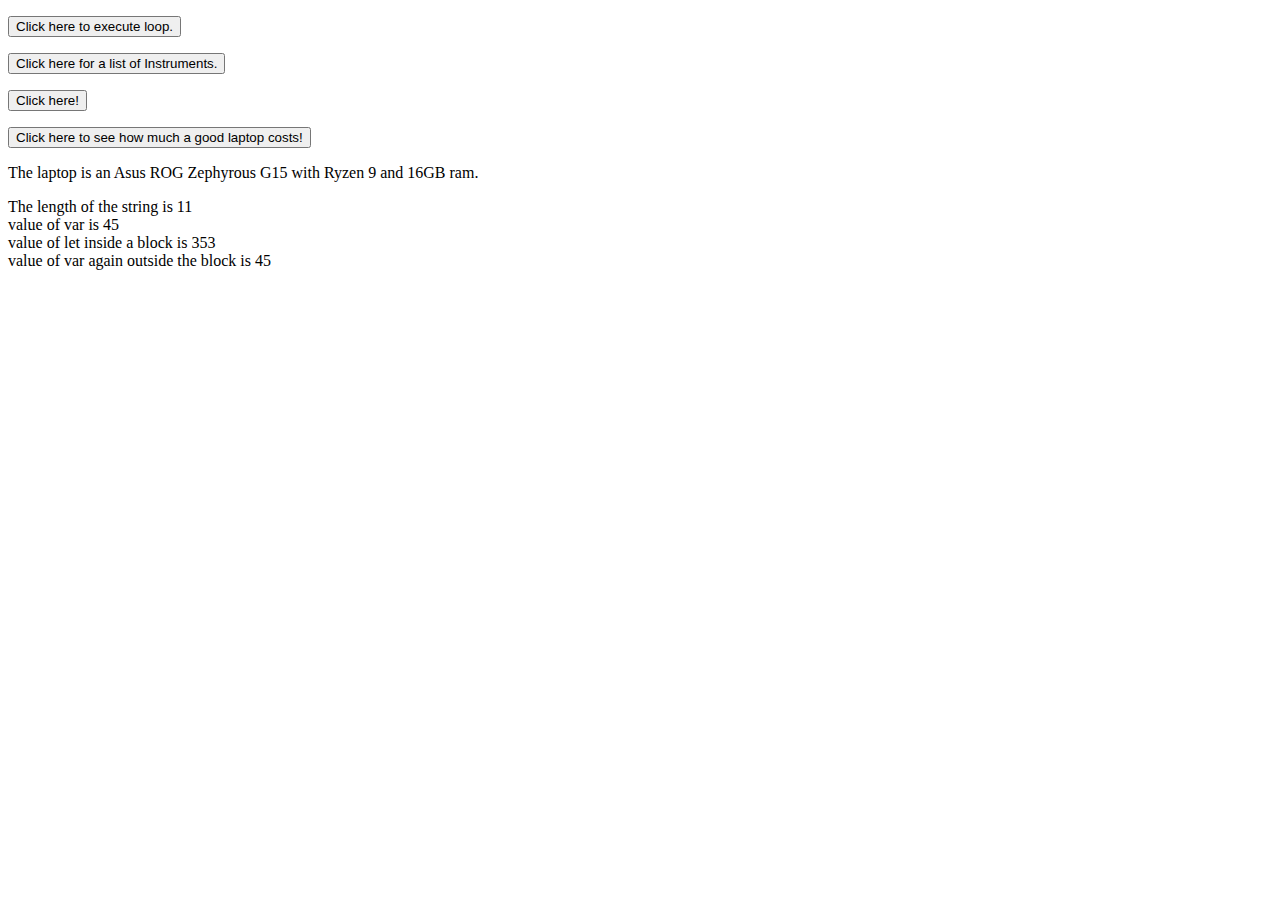
<file: Basic_JavaScript_Projects/Project10_loops_arrays/index.html>
<!DOCTYPE html>
<html lang="en">
    <head>
    </head>
    <body>
        <p id="Loop"></p>
        <button onclick="Call_Loop()">Click here to execute loop.</button>
        <p id="List_of_Instruments"></p>
        <button onclick="for_Loop()">Click here for a list of Instruments.</button>
        <p id="Array"></p>
        <button onclick="array_Function()">Click here!</button>
        <p id="Constant"></p>
        <button onclick="constant_function()">Click here to see how much a good laptop costs!</button>
        <p id="Laptop"></p>
        <script src="JS/main.js"></script>
    </body>
</html>
</file>
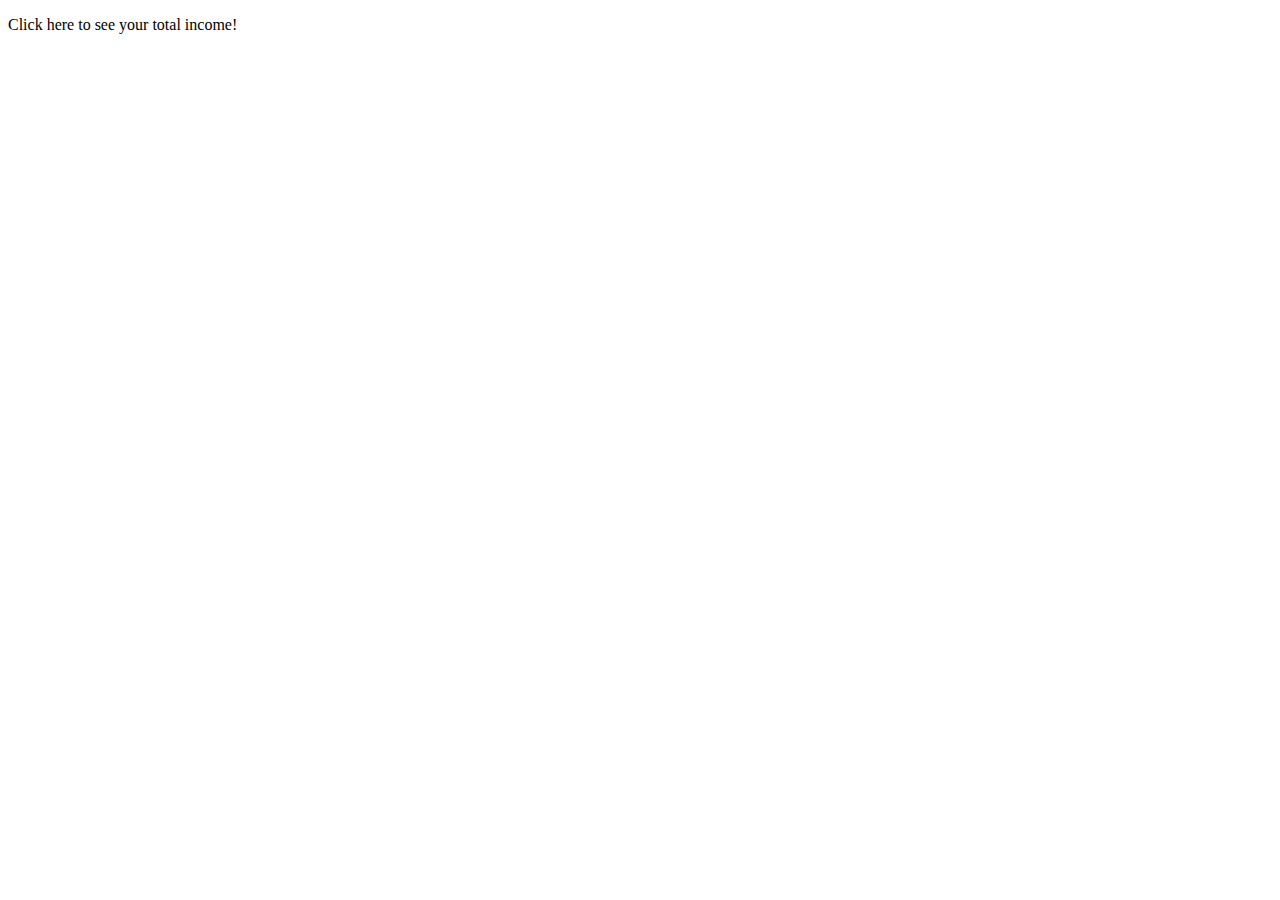
<file: Basic_JavaScript_Projects/Project2_functions/index.html>
<!DOCTYPE html>
<html>
    <head>
        <script src="JS/main.js"></script>
    </head>
    <body>
        <p id="Total Income" onclick="Total_Monthly_Income()">Click here to see your total income!</p>
    </body>    
</html>
</file>
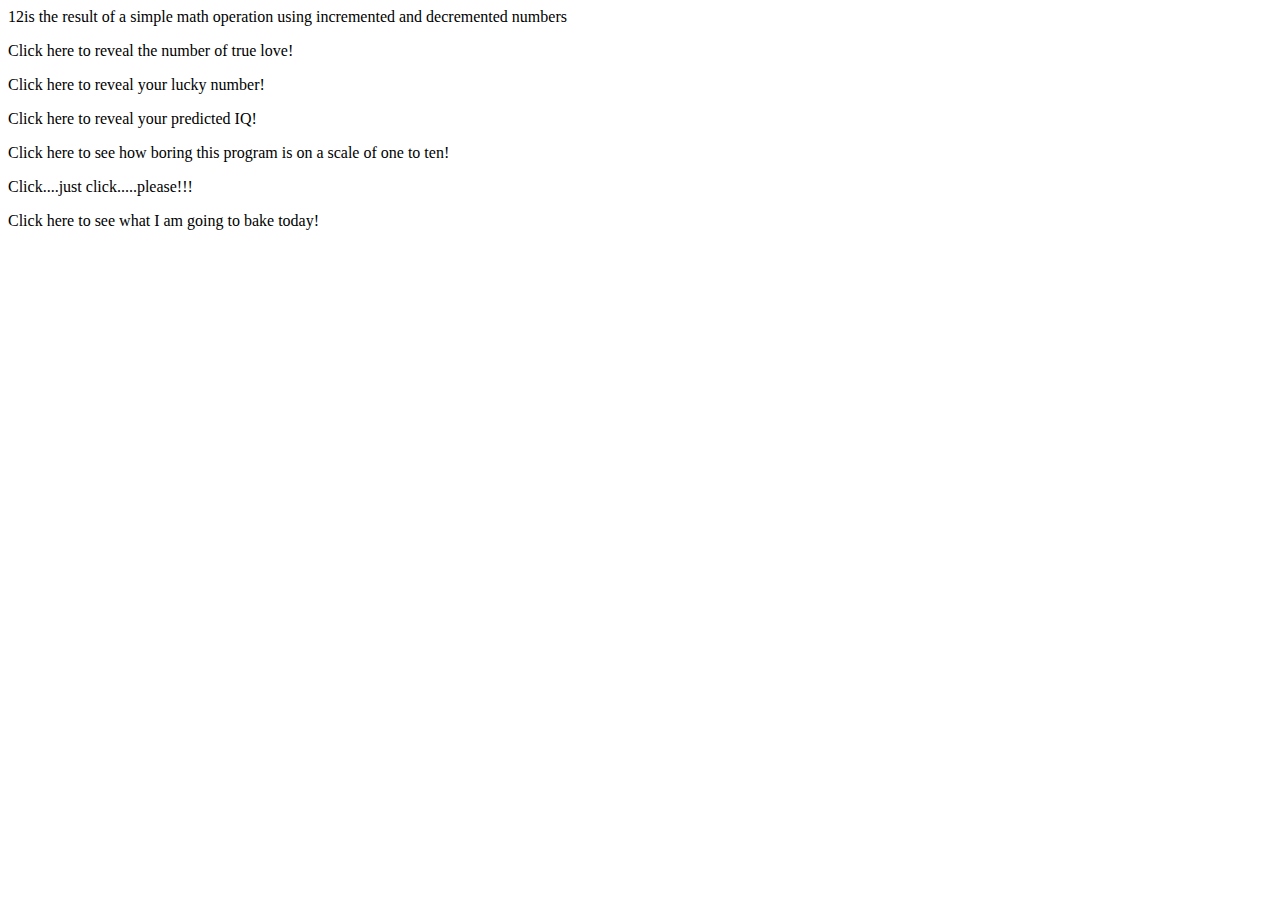
<file: Basic_JavaScript_Projects/Project3_math_operators/index.html>
<!DOCTYPE html>
<html>
    <head>
        <script src="JS/main.js"></script>
    </head>
    <body>
        <p id="Math" onclick="number_of_true_love()">Click here to reveal the number of true love!</p>
        <p id="Math2" onclick="your_lucky_number()">Click here to reveal your lucky number!</p>
        <p id="Math3" onclick="your_predicted_iq()">Click here to reveal your predicted IQ!</p>
        <p id="Math4" onclick="boring_program()">Click here to see how boring this program is on a scale of one to ten!</p>
        <p id="Math5" onclick="click_here()">Click....just click.....please!!!</p>
        <p id="pi" onclick="baking()">Click here to see what I am going to bake today!</p>
        </body>
</html>
</file>
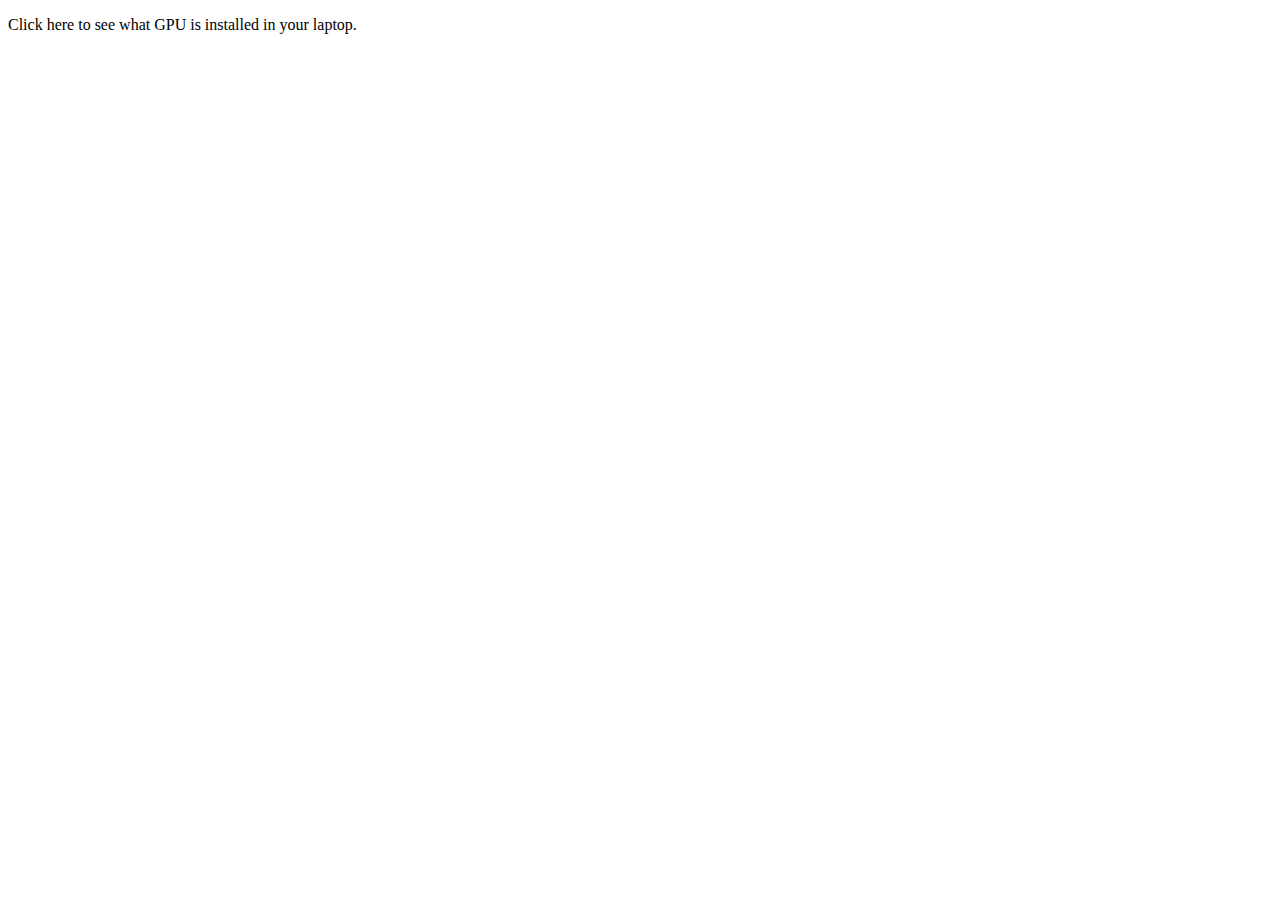
<file: Basic_JavaScript_Projects/Project4_dictionaries/index.html>
<!DOCTYPE html>
<html>
    <head>
        <script src="JS/main.js"></script>
    </head>
    <body>
        <p id="Dictionary" onclick="pc()">Click here to see what GPU is installed in your laptop.</p>
    </body>
</html>
</file>
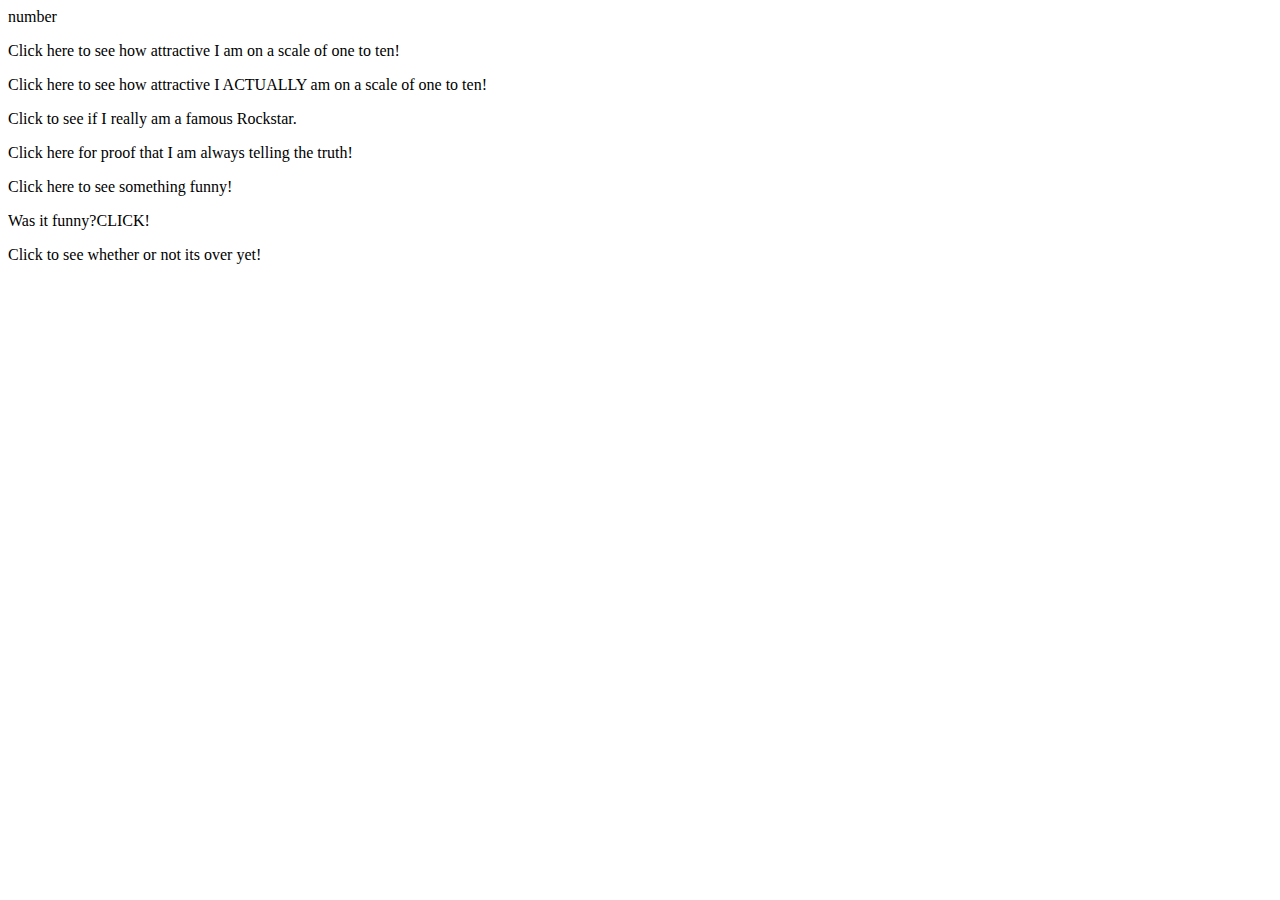
<file: Basic_JavaScript_Projects/Project5_comparisons_type_coercion/index.html>
<!DOCTYPE html>
<html>
    <head>
        <script src="JS/main.js"></script>
    </head>
    <body>
        <p id="infinity" onclick="inf()">Click here to see how attractive I am on a scale of one to ten!</p>
        <p id="neg_infinity" onclick="neg_inf()">Click here to see how attractive I ACTUALLY am on a scale of one to ten!</p>
        <p id="rockstar" onclick="rs()">Click to see if I really am a famous Rockstar.</p>
        <p id="honest" onclick="hon()">Click here for proof that I am always telling the truth!</p>
        <p id="funny" onclick="funny()">Click here to see something funny!</p>
        <p id="funnier" onclick="funnier()">Was it funny?CLICK!</p>
        <p id="over" onclick="over_yet()">Click to see whether or not its over yet! </p>
    </body>
</html>
</file>
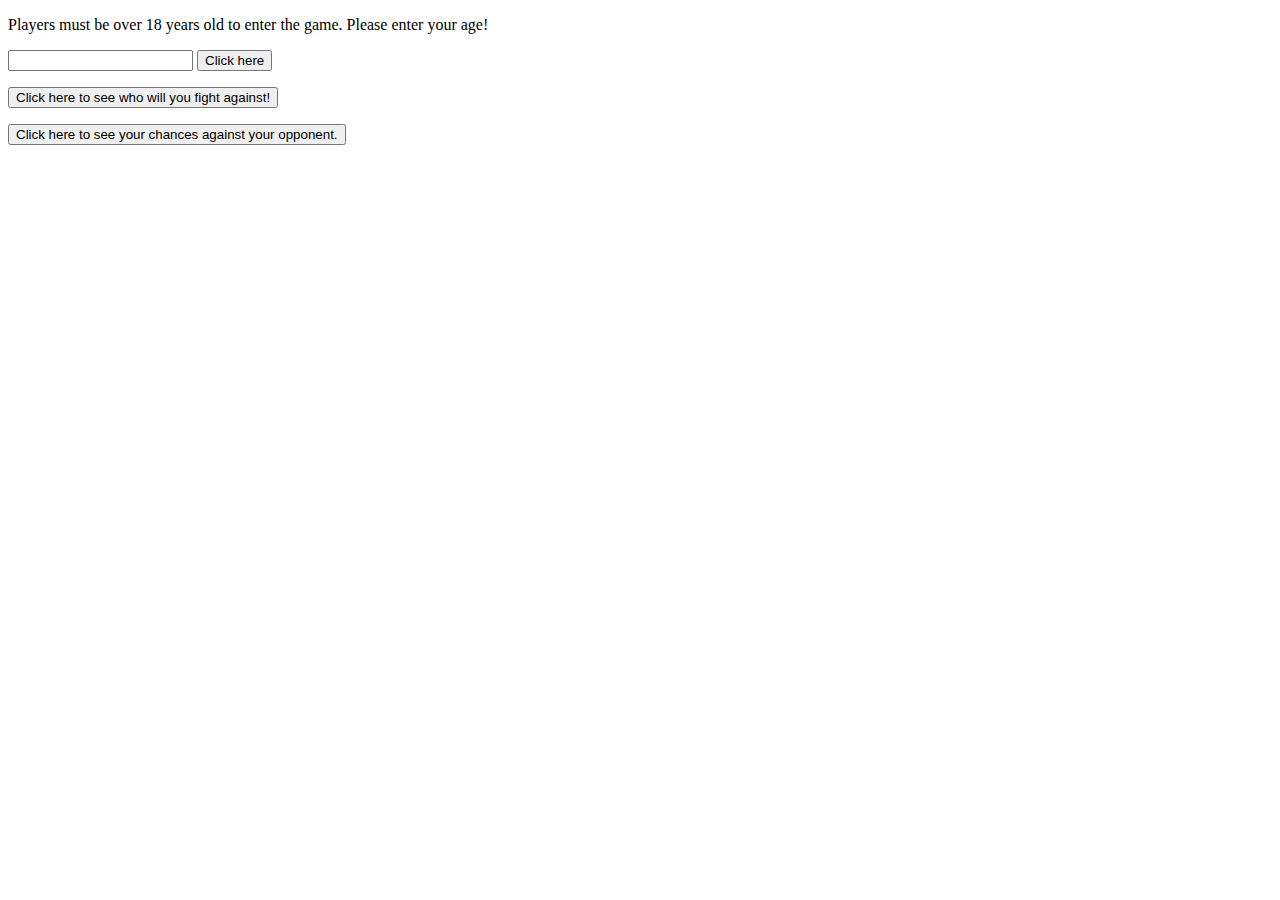
<file: Basic_JavaScript_Projects/Project6_ternary_operators_constructors/index.html>
<!DOCTYPE html>
<html>
    <head>
        <script src="JS/main.js"></script>
    </head>
    <body>
        <p>Players must be over 18 years old to enter the game. Please enter your age!</p>
        <input id="age" value="" />
        <button onclick="game_function()">Click here</button>
        <p id="play"></p>
        <button onclick="opponent()">Click here to see who will you fight against!</button>
        <p id="New_and_This"></p>
        <button onclick="chances()">Click here to see your chances against your opponent.</button>
        <p id="chance"></p>
    </body>
</html>
</file>
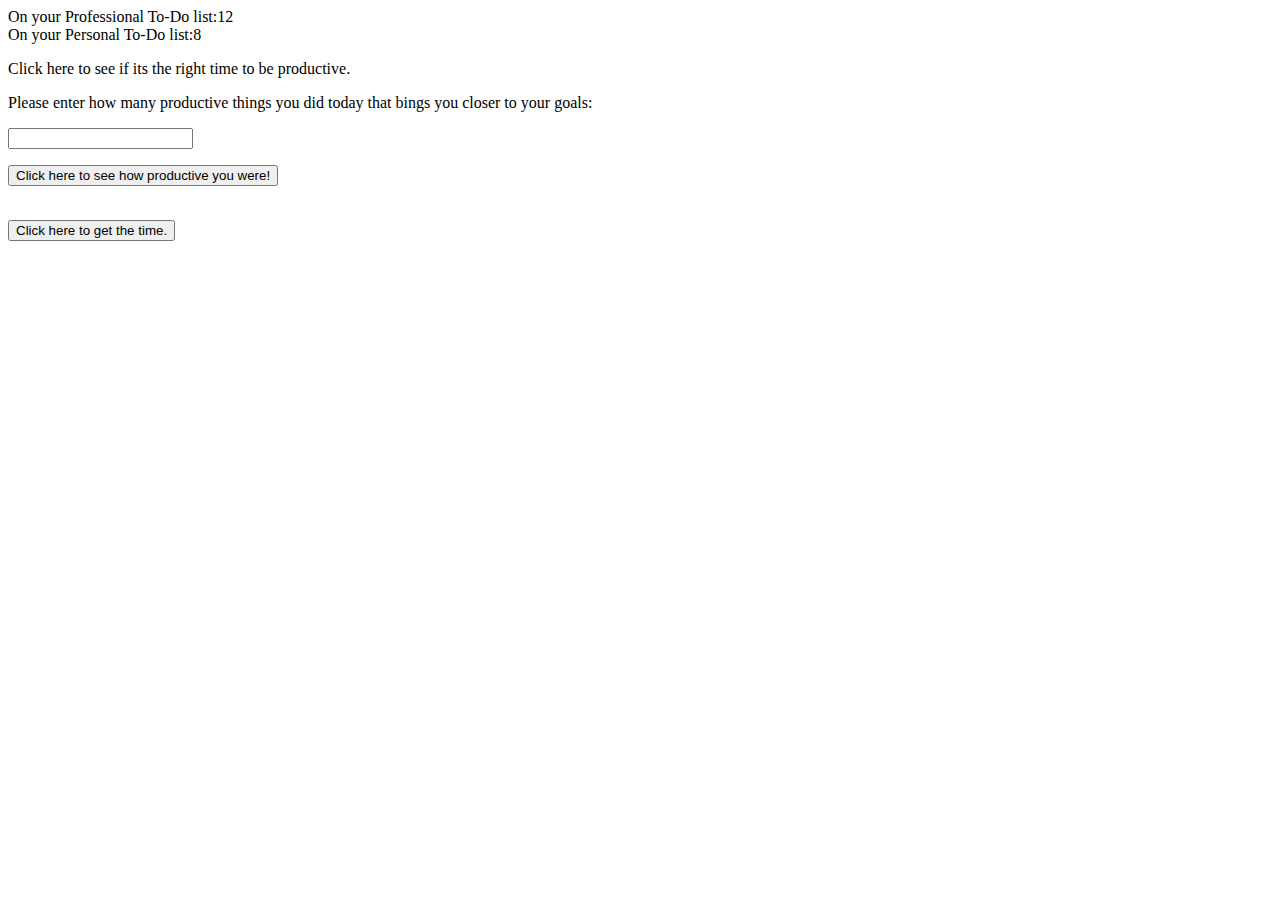
<file: Basic_JavaScript_Projects/Project7_scope_time_function/index.html>
<!DOCTYPE html>
<html>
    <head>
        <script src="JS/main.js"></script>
    </head>
    <body>
        <p id="Being_Productive" onclick="get_Date()">Click here to see if its the right time to be productive.</p>
        <p>Please enter how many productive things you did today that bings you closer to your goals:</p>
        <input id="Things" value="" />
        <p id="Things_I_Did"></p>
        <button onclick="Productivity_Function()">Click here to see how productive you were!</button>
<br>
<br>
<p id="Time_of_day"></p>
<button onclick="Time_Function()">Click here to get the time.</button>
    </body>
</html>
</file>
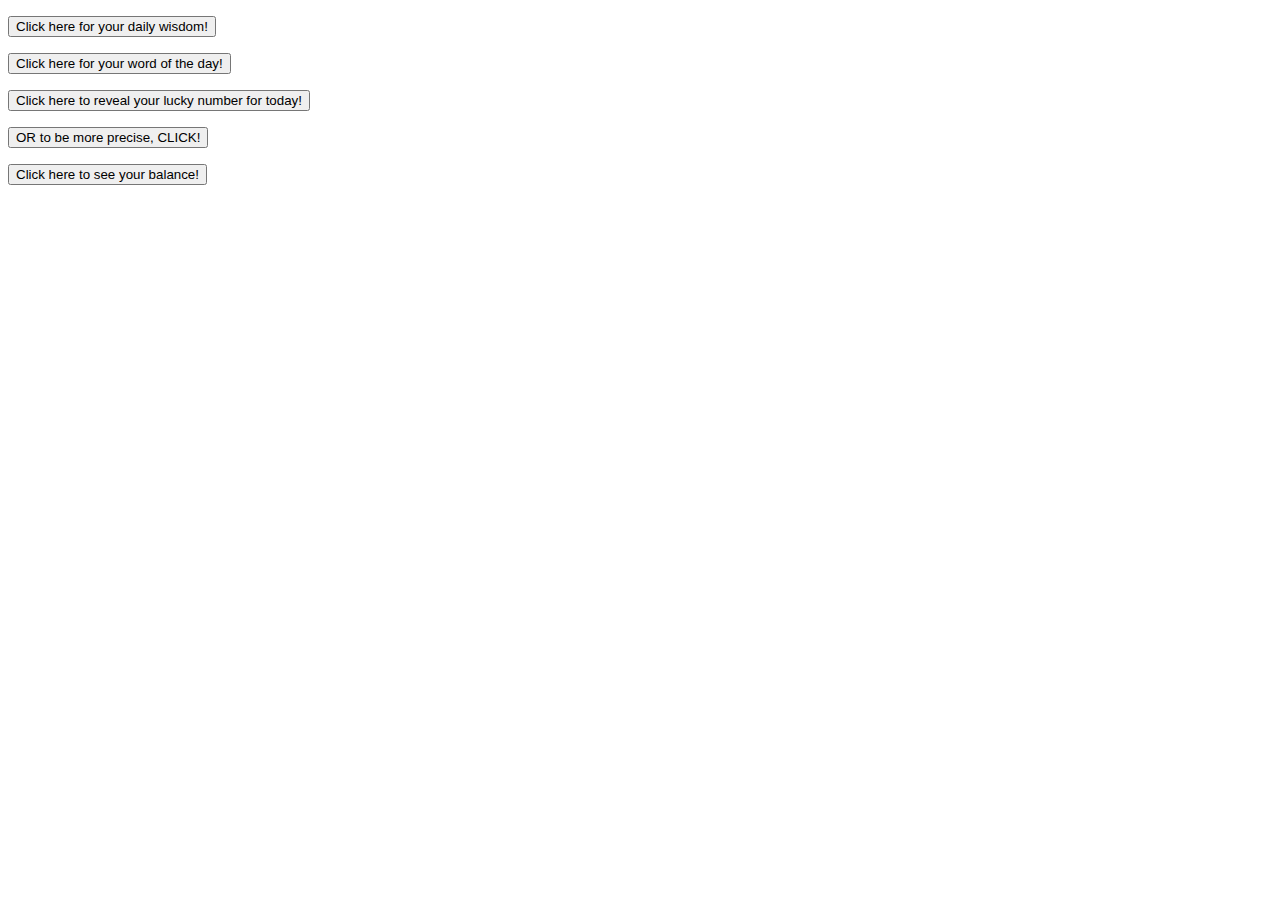
<file: Basic_JavaScript_Projects/Project8_string_methods/index.html>
<!DOCTYPE html>
<html>
    <head>
        <script src="JS/main.js"></script>
    </head>
    <body>
        <p id="sentence"></p> 
        <button onclick="concat()">Click here for your daily wisdom!</button>
        <p id="word"></p>
        <button onclick="slice()">Click here for your word of the day!</button>
        <p id="lucky_number"></p>
        <button onclick="string_method()">Click here to reveal your lucky number for today!</button>
        <p id="precise"></p>
        <button onclick="precision_method()">OR to be more precise, CLICK!</button>
        <p id="rounded"></p>
        <button onclick="tofixed()">Click here to see your balance!</button>
    </body>
</html>
</file>
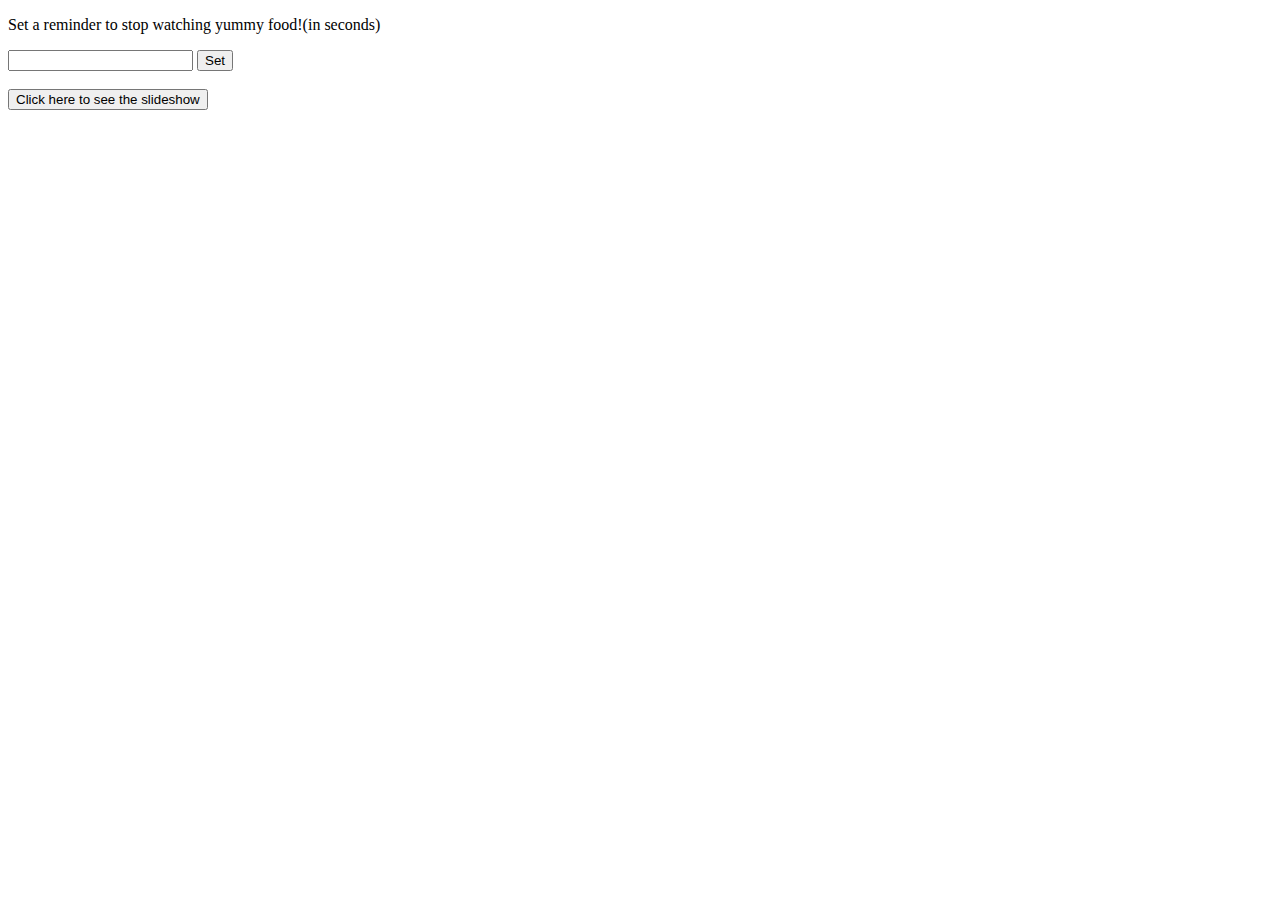
<file: Basic_JavaScript_Projects/Project9_countdown_slideshow/index.html>
<!DOCTYPE html>
<html>
    <head>
        <script src="JS/main.js"></script>
        <link rel="stylesheet" type="text/css" href="../Project9_countdown_slideshow/CSS/main.css">
    </head>
    <body>
    <p>Set a reminder to stop watching yummy food!(in seconds)</p>
    <input id="seconds" value="" />
    <button onclick="countdown()">Set</button>
    <br>
    <br>
    <button onclick="showSlides()">Click here to see the slideshow</button>
    <br>
    <p id="timer"></p>

     <!-- Slideshow container -->

    <div class="slideshow-container">
  

    <!--images -->

    <div class="mySlides slide">
      <img src="img1.jpg" style="width:100%">
    </div>
  
    <div class="mySlides slide">
      <img src="img2.jpg" style="width:100%">
    </div>
  
    <div class="mySlides slide">
      <img src="img3.jpg" style="width:100%">
    </div>
  </div>
    </body>
</html>
</file>
<file: Basic_JavaScript_Projects/Project9_countdown_slideshow/CSS/main.css>
* {box-sizing:border-box}

/* container */
.slideshow-container {
  max-width: 1000px;
  position: relative;
  margin: auto;
}

/* hide images */
.mySlides {
  display: none;
}

/* animation */
.slide {
  animation-name: slide-right;
  animation-duration: 1.5s;
}

@keyframes slide-right {
  from {
    margin-left: -100%}
  to   {
    margin-left: 0%}
}
</file>
